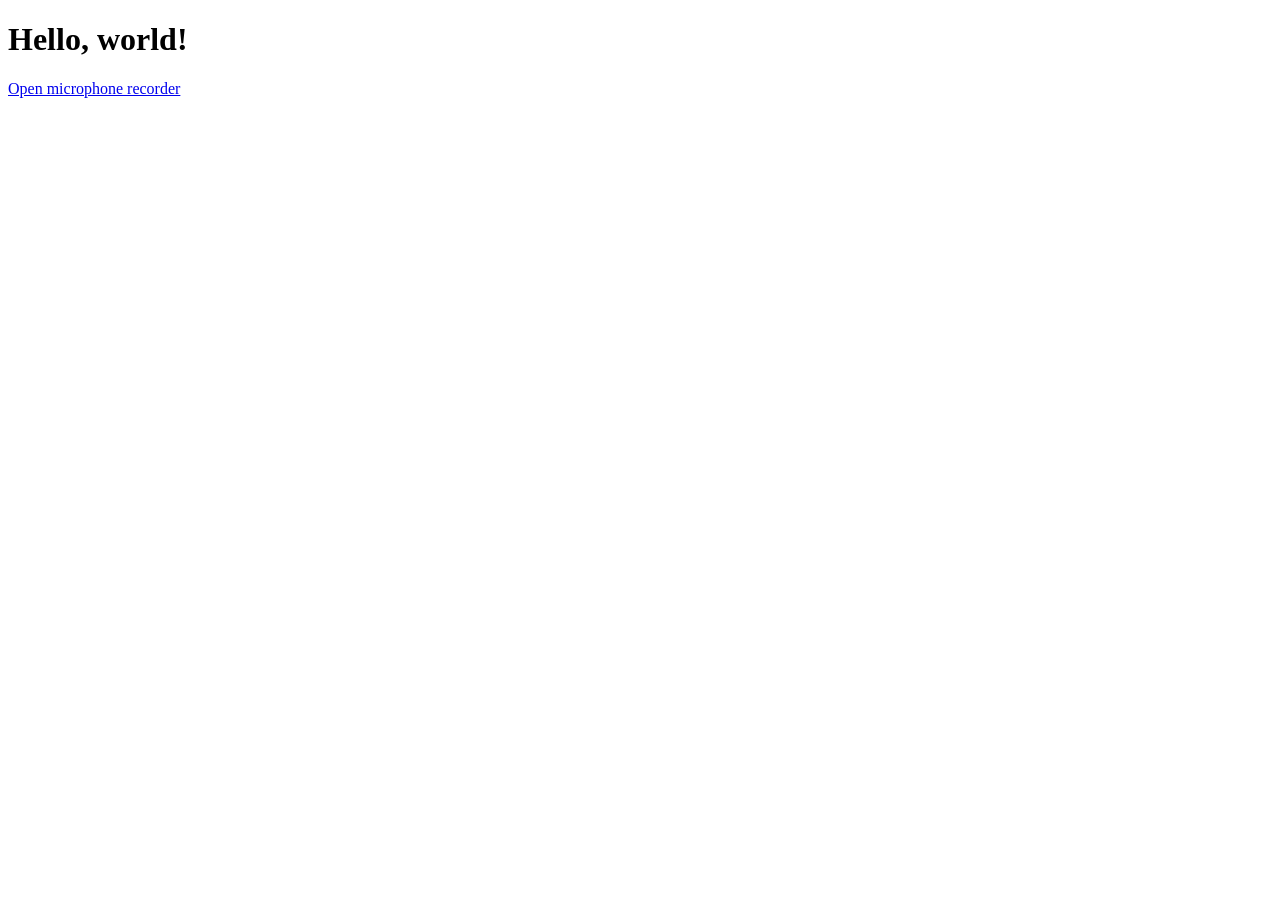
<file: web-app/templates/index.html>
<!doctype html>
<html lang="en">
<head>
  <meta charset="utf-8">
  <meta name="viewport" content="width=device-width, initial-scale=1">
  <title>Home</title>
</head>
<body>
  <h1>Hello, world!</h1>
  <a href="{{ url_for('record') }}">Open microphone recorder</a>
</body>
</html>
</file>
